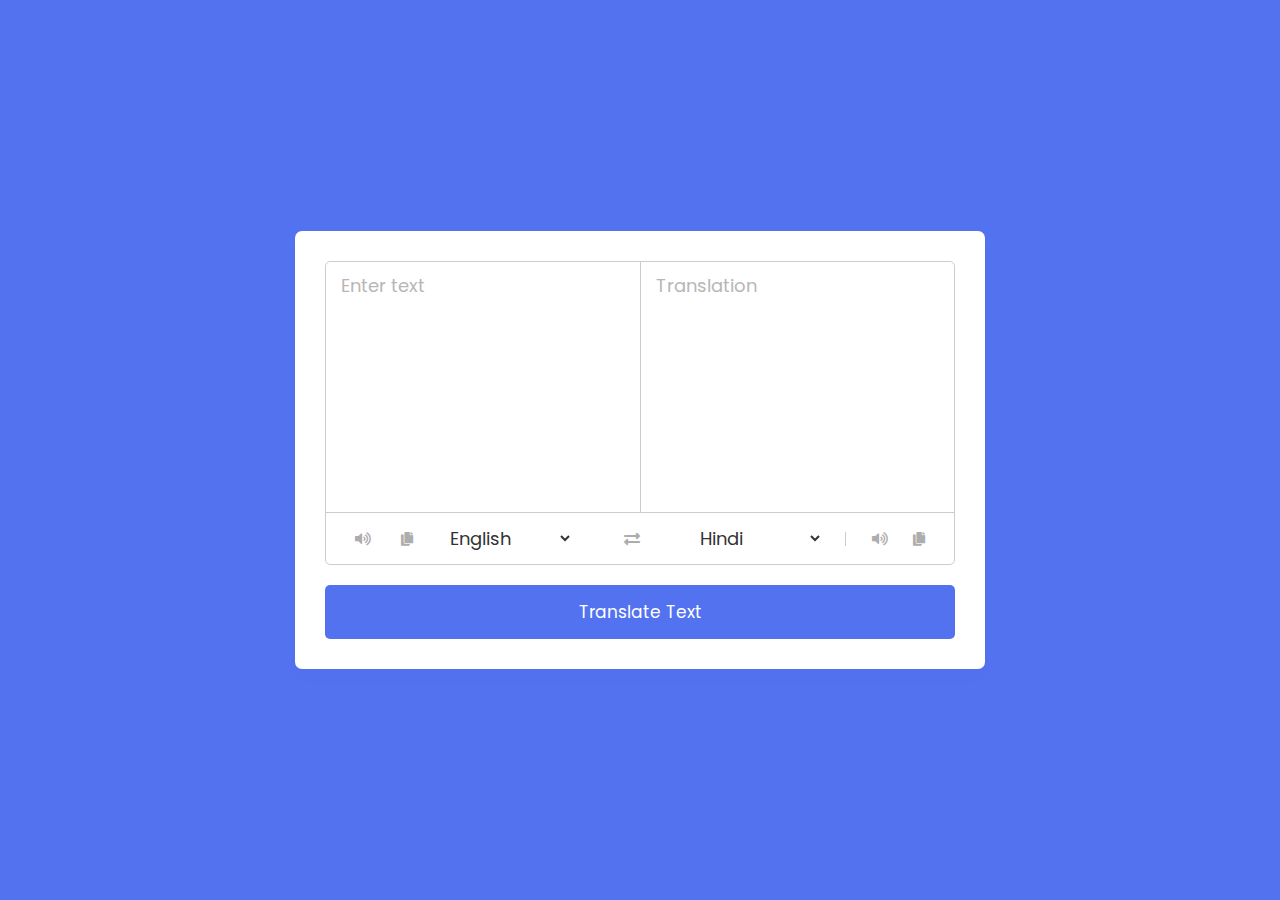
<file: templates/language_trans.html>
<!DOCTYPE html>
<!-- Coding By CodingNepal - youtube.com/codingnepal -->
<html lang="en" dir="ltr">

<head>
  <meta charset="utf-8">
  <title>Language Translator</title>
  <style>
    /* Import Google Font - Poppins */
    @import url('https://fonts.googleapis.com/css2?family=Poppins:wght@400;500;600;700&display=swap');

    * {
      margin: 0;
      padding: 0;
      box-sizing: border-box;
      font-family: 'Poppins', sans-serif;
    }

    body {
      display: flex;
      align-items: center;
      justify-content: center;
      padding: 0 10px;
      min-height: 100vh;
      background: #5372F0;
    }

    .container {
      max-width: 690px;
      width: 100%;
      padding: 30px;
      background: #fff;
      border-radius: 7px;
      box-shadow: 0 10px 20px rgba(0, 0, 0, 0.01);
    }

    .wrapper {
      border-radius: 5px;
      border: 1px solid #ccc;
    }

    .wrapper .text-input {
      display: flex;
      border-bottom: 1px solid #ccc;
    }

    .text-input .to-text {
      border-radius: 0px;
      border-left: 1px solid #ccc;
    }

    .text-input textarea {
      height: 250px;
      width: 100%;
      border: none;
      outline: none;
      resize: none;
      background: none;
      font-size: 18px;
      padding: 10px 15px;
      border-radius: 5px;
    }

    .text-input textarea::placeholder {
      color: #b7b6b6;
    }

    .controls,
    li,
    .icons,
    .icons i {
      display: flex;
      align-items: center;
      justify-content: space-between;
    }

    .controls {
      list-style: none;
      padding: 12px 15px;
    }

    .controls .row .icons {
      width: 38%;
    }

    .controls .row .icons i {
      width: 50px;
      color: #adadad;
      font-size: 14px;
      cursor: pointer;
      transition: transform 0.2s ease;
      justify-content: center;
    }

    .controls .row.from .icons {
      padding-right: 15px;
      border-right: 1px solid #ccc;
    }

    .controls .row.to .icons {
      padding-left: 15px;
      border-left: 1px solid #ccc;
    }

    .controls .row select {
      color: #333;
      border: none;
      outline: none;
      font-size: 18px;
      background: none;
      padding-left: 5px;
    }

    .text-input textarea::-webkit-scrollbar {
      width: 4px;
    }

    .controls .row select::-webkit-scrollbar {
      width: 8px;
    }

    .text-input textarea::-webkit-scrollbar-track,
    .controls .row select::-webkit-scrollbar-track {
      background: #fff;
    }

    .text-input textarea::-webkit-scrollbar-thumb {
      background: #ddd;
      border-radius: 8px;
    }

    .controls .row select::-webkit-scrollbar-thumb {
      background: #999;
      border-radius: 8px;
      border-right: 2px solid #ffffff;
    }

    .controls .exchange {
      color: #adadad;
      cursor: pointer;
      font-size: 16px;
      transition: transform 0.2s ease;
    }

    .controls i:active {
      transform: scale(0.9);
    }

    .container button {
      width: 100%;
      padding: 14px;
      outline: none;
      border: none;
      color: #fff;
      cursor: pointer;
      margin-top: 20px;
      font-size: 17px;
      border-radius: 5px;
      background: #5372F0;
    }

    @media (max-width: 660px) {
      .container {
        padding: 20px;
      }

      .wrapper .text-input {
        flex-direction: column;
      }

      .text-input .to-text {
        border-left: 0px;
        border-top: 1px solid #ccc;
      }

      .text-input textarea {
        height: 200px;
      }

      .controls .row .icons {
        display: none;
      }

      .container button {
        padding: 13px;
        font-size: 16px;
      }

      .controls .row select {
        font-size: 16px;
      }

      .controls .exchange {
        font-size: 14px;
      }
    }
  </style>
  <meta name="viewport" content="width=device-width, initial-scale=1.0">
  <!-- Font Awesome CDN Link for Icons -->
  <link rel="stylesheet" href="https://cdnjs.cloudflare.com/ajax/libs/font-awesome/5.15.3/css/all.min.css" />
</head>

<body>
  <div class="container">
    <div class="wrapper">
      <div class="text-input">
        <textarea spellcheck="false" class="from-text" placeholder="Enter text"></textarea>
        <textarea spellcheck="false" readonly disabled class="to-text" placeholder="Translation"></textarea>
      </div>
      <ul class="controls">
        <li class="row">
          <div class="icons">
            <i id="from" class="fas fa-volume-up"></i>
            <i id="from" class="fas fa-copy"></i>
          </div>
          <select></select>
        </li>
        <li class="exchange"><i class="fas fa-exchange-alt"></i></li>
        <li class="row to">
          <select></select>
          <div class="icons">
            <i id="to" class="fas fa-volume-up"></i>
            <i id="to" class="fas fa-copy"></i>
          </div>
        </li>
      </ul>
    </div>
    <button>Translate Text</button>
  </div>

  <script>
    const countries = {
      "am-ET": "Amharic",
      "ar-SA": "Arabic",
      "be-BY": "Bielarus",
      "bem-ZM": "Bemba",
      "bi-VU": "Bislama",
      "bjs-BB": "Bajan",
      "bn-IN": "Bengali",
      "bo-CN": "Tibetan",
      "br-FR": "Breton",
      "bs-BA": "Bosnian",
      "ca-ES": "Catalan",
      "cop-EG": "Coptic",
      "cs-CZ": "Czech",
      "cy-GB": "Welsh",
      "da-DK": "Danish",
      "dz-BT": "Dzongkha",
      "de-DE": "German",
      "dv-MV": "Maldivian",
      "el-GR": "Greek",
      "en-GB": "English",
      "es-ES": "Spanish",
      "et-EE": "Estonian",
      "eu-ES": "Basque",
      "fa-IR": "Persian",
      "fi-FI": "Finnish",
      "fn-FNG": "Fanagalo",
      "fo-FO": "Faroese",
      "fr-FR": "French",
      "gl-ES": "Galician",
      "gu-IN": "Gujarati",
      "ha-NE": "Hausa",
      "he-IL": "Hebrew",
      "hi-IN": "Hindi",
      "hr-HR": "Croatian",
      "hu-HU": "Hungarian",
      "id-ID": "Indonesian",
      "is-IS": "Icelandic",
      "it-IT": "Italian",
      "ja-JP": "Japanese",
      "kk-KZ": "Kazakh",
      "km-KM": "Khmer",
      "kn-IN": "Kannada",
      "ko-KR": "Korean",
      "ku-TR": "Kurdish",
      "ky-KG": "Kyrgyz",
      "la-VA": "Latin",
      "lo-LA": "Lao",
      "lv-LV": "Latvian",
      "men-SL": "Mende",
      "mg-MG": "Malagasy",
      "mi-NZ": "Maori",
      "ms-MY": "Malay",
      "mt-MT": "Maltese",
      "my-MM": "Burmese",
      "ne-NP": "Nepali",
      "niu-NU": "Niuean",
      "nl-NL": "Dutch",
      "no-NO": "Norwegian",
      "ny-MW": "Nyanja",
      "ur-PK": "Pakistani",
      "pau-PW": "Palauan",
      "pa-IN": "Panjabi",
      "ps-PK": "Pashto",
      "pis-SB": "Pijin",
      "pl-PL": "Polish",
      "pt-PT": "Portuguese",
      "rn-BI": "Kirundi",
      "ro-RO": "Romanian",
      "ru-RU": "Russian",
      "sg-CF": "Sango",
      "si-LK": "Sinhala",
      "sk-SK": "Slovak",
      "sm-WS": "Samoan",
      "sn-ZW": "Shona",
      "so-SO": "Somali",
      "sq-AL": "Albanian",
      "sr-RS": "Serbian",
      "sv-SE": "Swedish",
      "sw-SZ": "Swahili",
      "ta-LK": "Tamil",
      "te-IN": "Telugu",
      "tet-TL": "Tetum",
      "tg-TJ": "Tajik",
      "th-TH": "Thai",
      "ti-TI": "Tigrinya",
      "tk-TM": "Turkmen",
      "tl-PH": "Tagalog",
      "tn-BW": "Tswana",
      "to-TO": "Tongan",
      "tr-TR": "Turkish",
      "uk-UA": "Ukrainian",
      "uz-UZ": "Uzbek",
      "vi-VN": "Vietnamese",
      "wo-SN": "Wolof",
      "xh-ZA": "Xhosa",
      "yi-YD": "Yiddish",
      "zu-ZA": "Zulu"
    }
  </script>
  <script>
    const fromText = document.querySelector(".from-text"),
      toText = document.querySelector(".to-text"),
      exchageIcon = document.querySelector(".exchange"),
      selectTag = document.querySelectorAll("select"),
      icons = document.querySelectorAll(".row i");
    translateBtn = document.querySelector("button"),

      selectTag.forEach((tag, id) => {
        for (let country_code in countries) {
          let selected = id == 0 ? country_code == "en-GB" ? "selected" : "" : country_code == "hi-IN" ? "selected" : "";
          let option = `<option ${selected} value="${country_code}">${countries[country_code]}</option>`;
          tag.insertAdjacentHTML("beforeend", option);
        }
      });

    exchageIcon.addEventListener("click", () => {
      let tempText = fromText.value,
        tempLang = selectTag[0].value;
      fromText.value = toText.value;
      toText.value = tempText;
      selectTag[0].value = selectTag[1].value;
      selectTag[1].value = tempLang;
    });

    fromText.addEventListener("keyup", () => {
      if (!fromText.value) {
        toText.value = "";
      }
    });

    translateBtn.addEventListener("click", () => {
      let text = fromText.value.trim(),
        translateFrom = selectTag[0].value,
        translateTo = selectTag[1].value;
      if (!text) return;
      toText.setAttribute("placeholder", "Translating...");
      let apiUrl = `https://api.mymemory.translated.net/get?q=${text}&langpair=${translateFrom}|${translateTo}`;
      fetch(apiUrl).then(res => res.json()).then(data => {
        toText.value = data.responseData.translatedText;
        data.matches.forEach(data => {
          if (data.id === 0) {
            toText.value = data.translation;
          }
        });
        toText.setAttribute("placeholder", "Translation");
      });
    });

    icons.forEach(icon => {
      icon.addEventListener("click", ({ target }) => {
        if (!fromText.value || !toText.value) return;
        if (target.classList.contains("fa-copy")) {
          if (target.id == "from") {
            navigator.clipboard.writeText(fromText.value);
          } else {
            navigator.clipboard.writeText(toText.value);
          }
        } else {
          let utterance;
          if (target.id == "from") {
            utterance = new SpeechSynthesisUtterance(fromText.value);
            utterance.lang = selectTag[0].value;
          } else {
            utterance = new SpeechSynthesisUtterance(toText.value);
            utterance.lang = selectTag[1].value;
          }
          speechSynthesis.speak(utterance);
        }
      });
    });
  </script>

</body>

</html>
</file>
